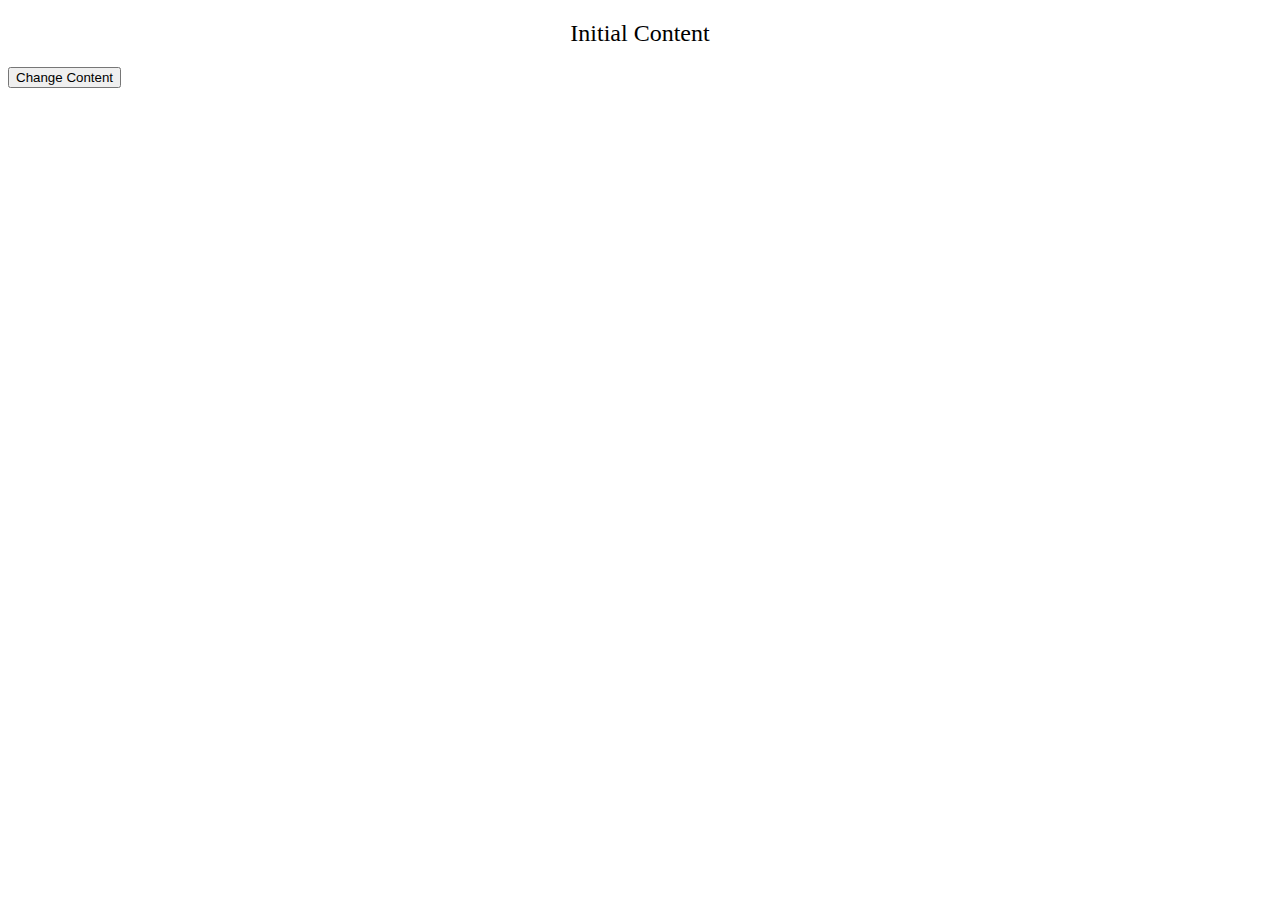
<file: test/test.html>
<!DOCTYPE html>
<html lang="en">
<head>
  <meta charset="UTF-8">
  <meta name="viewport" content="width=device-width, initial-scale=1.0">
  <title>Fade Effect</title>
  <link rel="stylesheet" href="styles.css">
</head>
<body>
  <div id="content">Initial Content</div>
  <button id="changeContent">Change Content</button>
  <script src="script.js"></script>
</body>
</html>
</file>
<file: test/styles.css>
#content {
    font-size: 24px;
    text-align: center;
    margin: 20px;
    opacity: 1;
    transition: opacity 0.5s ease-in-out;
  }
  
  .hidden {
    opacity: 0;
  }
</file>
